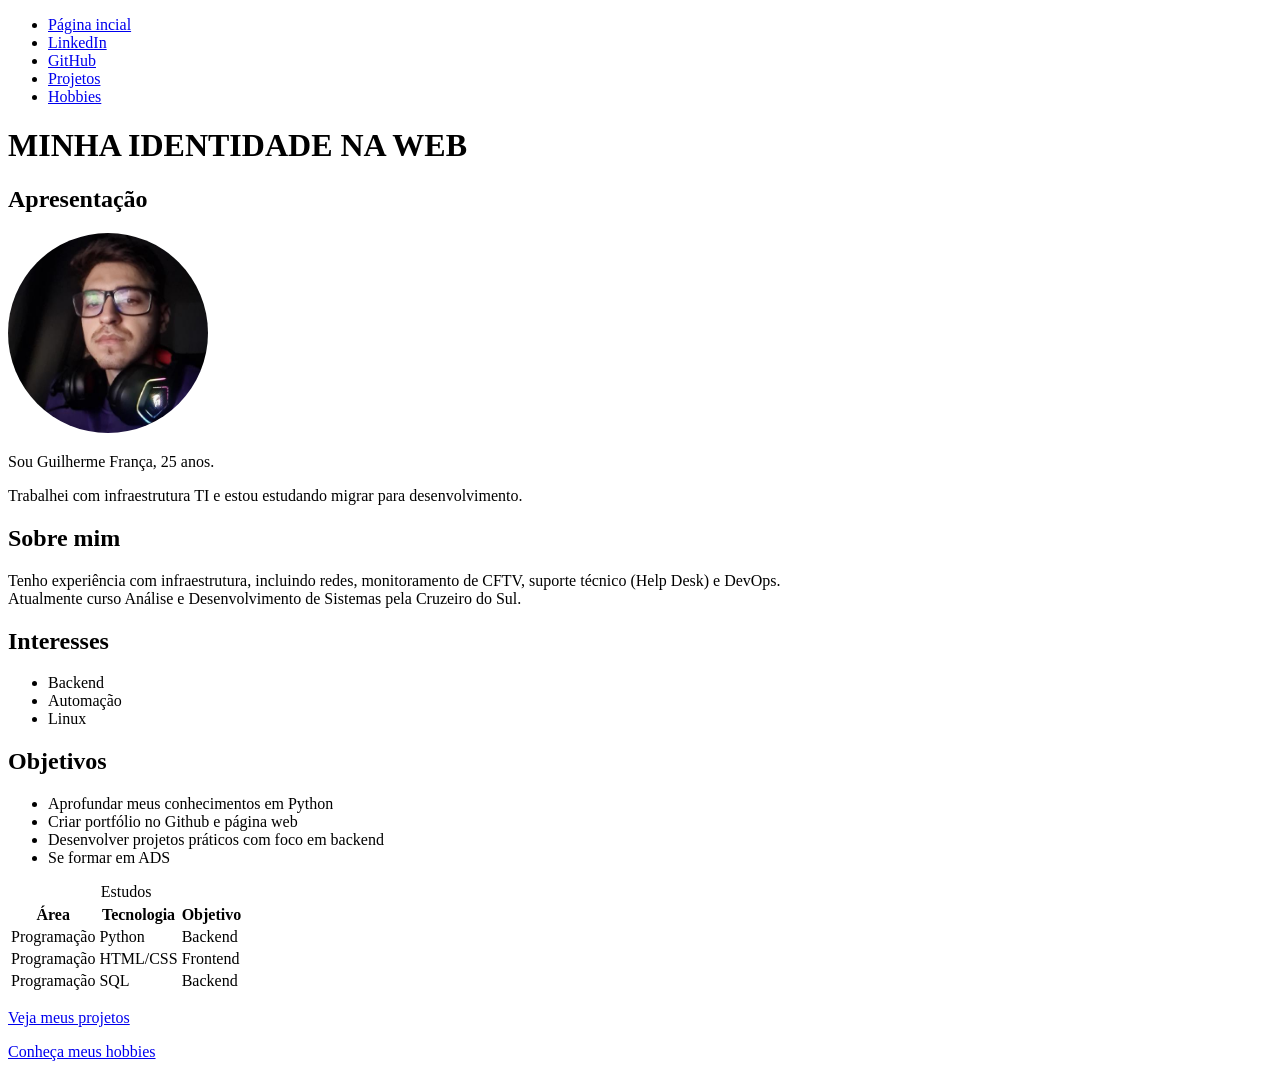
<file: index.html>
<!DOCTYPE html>
<html lang="pt-BR">
    <head>
        <meta charset="UTF-8">
        <meta name="viewport" content="width=device-width, initial-scale=1.0">
        <title>Guilherme Franca</title>
        <link rel="stylesheet" type="text/css" href="estilos.css">
    </head>
    <body>
        <main>
            <header>
                <nav>
                <ul>
                    <li><a href="index.html">Página incial</a></li>
                    <li><a href="http://www.linkedin.com/in/guilhermefrancaalves">LinkedIn</a></li>
                    <li><a href="https://github.com/Guifranca222">GitHub</a></li>
                    <li><a href="pag_projetos.html">Projetos</a></li>
                    <li><a href="pag_hobbies.html">Hobbies</a></li>
                </ul>
                </nav>
            </header>
            <h1>
                MINHA IDENTIDADE NA WEB
            </h1>
            <h2>
                Apresentação
            </h2>
            <div class="foto-perfil">
            <img src="midias/guilherme.jpeg" alt="Foto de Guilherme França">
            </div>
            <p>Sou Guilherme França, 25 anos.</p>
            <p>Trabalhei com infraestrutura TI e estou estudando migrar para desenvolvimento.</p>    
            <h2>
                Sobre mim
            </h2>
            <p>Tenho experiência com infraestrutura, incluindo redes, monitoramento de CFTV, suporte técnico (Help Desk) e DevOps.<br>
            Atualmente curso Análise e Desenvolvimento de Sistemas pela Cruzeiro do Sul.</p>
            <h2>
                Interesses
            </h2>
            <ul>
                <li>Backend</li>
                <li>Automação</li>
                <li>Linux</li>
            </ul>
            <h2>
                Objetivos
            </h2>
            <ul>
                <li>Aprofundar meus conhecimentos em Python</li>
                <li>Criar portfólio no Github e página web</li>
                <li>Desenvolver projetos práticos com foco em backend</li>
                <li>Se formar em ADS </li>
            </ul>
            <table class="tabela">
                <tr>
                    <caption>Estudos</caption>
                    <th>Área</th>
                    <th>Tecnologia</th>
                    <th>Objetivo</th>
                </tr>
                <tr>
                    <td>Programação</td>
                    <td>Python</td>
                    <td>Backend</td>
                </tr>
                <tr>
                    <td>Programação</td>
                    <td>HTML/CSS</td>
                    <td>Frontend</td>
                </tr>
                <tr>
                    <td>Programação</td>
                    <td>SQL</td>
                    <td>Backend</td>
                </tr>
                
            </table>
        </main>

        <footer>
            <p>
                <a href="pag_projetos.html">Veja meus projetos</a>

            </p>
            <p>
                <a href="pag_hobbies.html">Conheça meus hobbies</a>
            </p>
        </footer>

    </body>
</html>
</file>
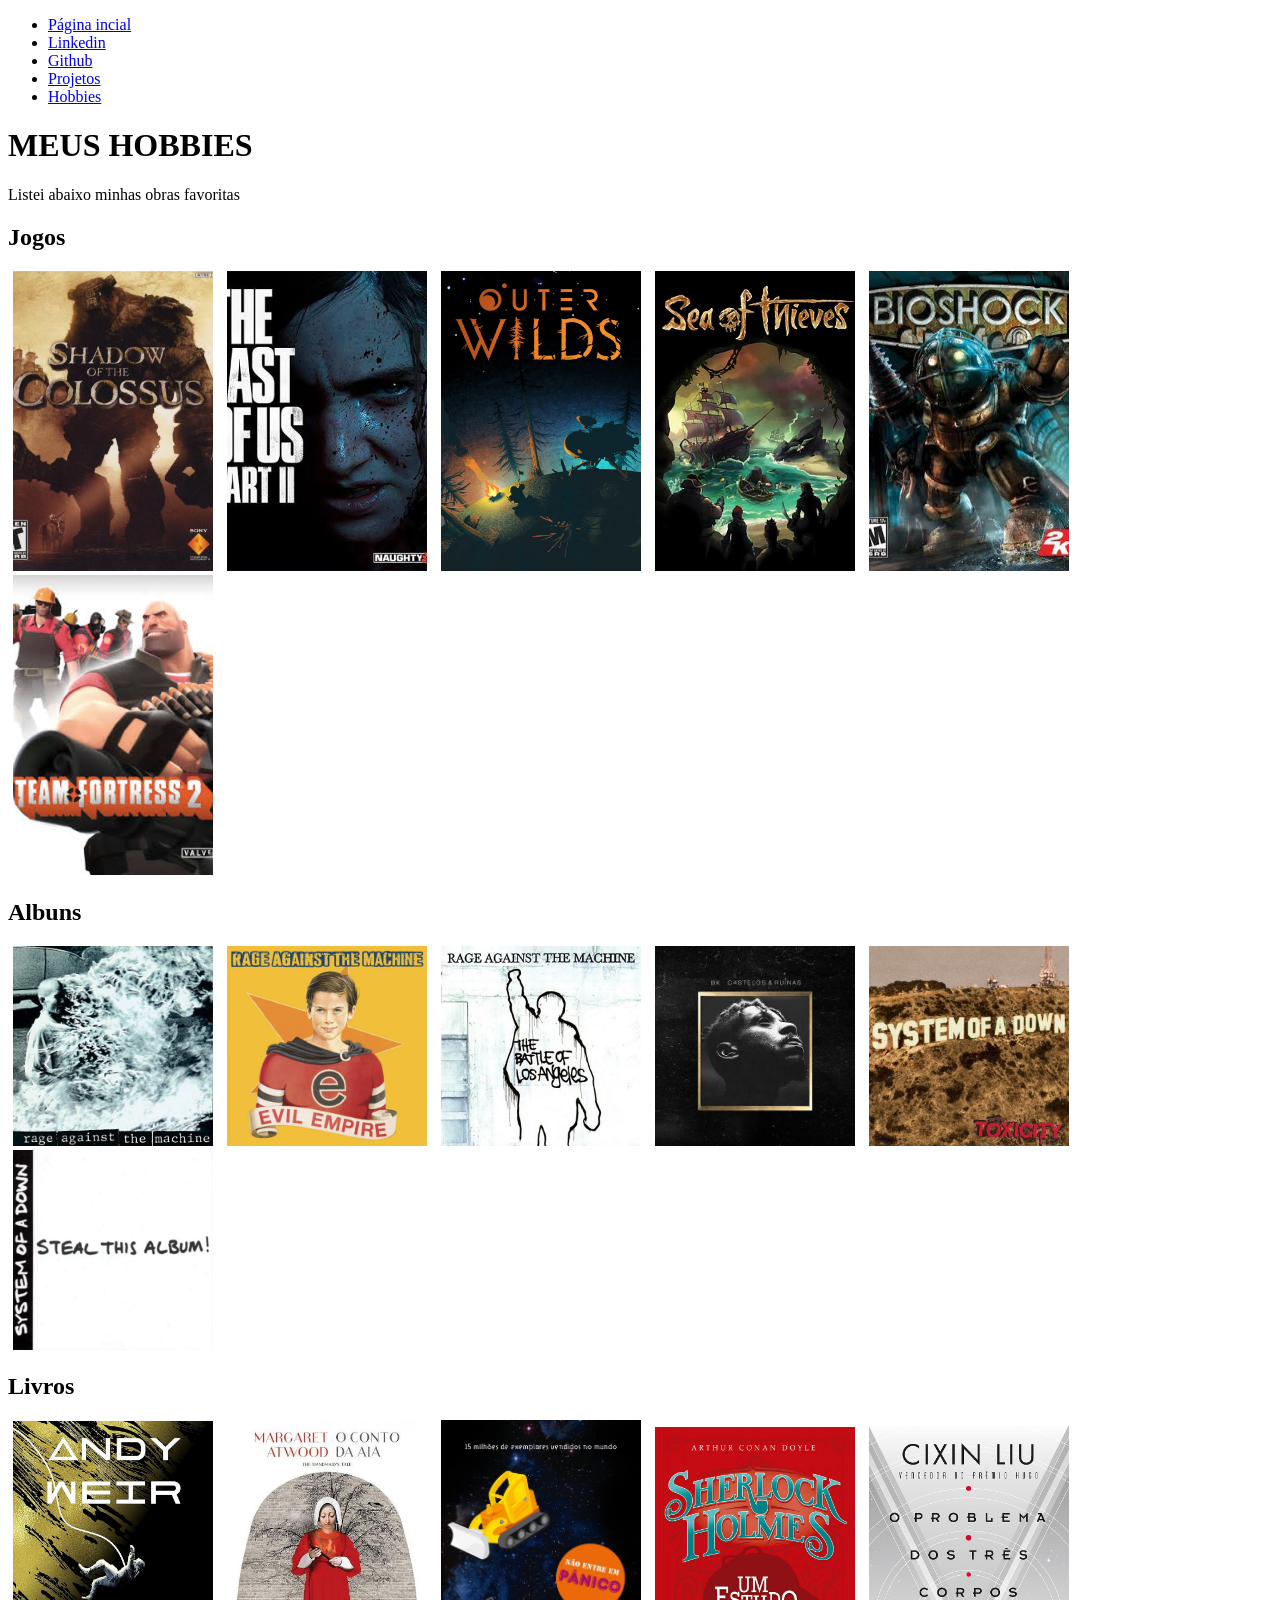
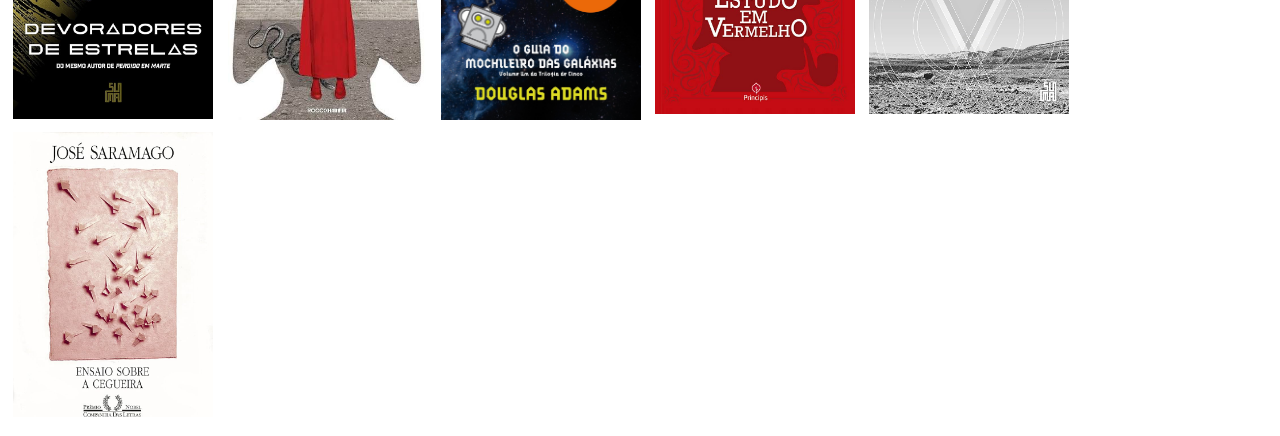
<file: pag_hobbies.html>
<!DOCTYPE html>
<html lang="pt-BR">
    <head>
        <meta charset="UTF-8">
        <meta name="viewport" content="width=device-width, initial-scale=1.0">
        <title>Hobbies</title>
        <link rel="stylesheet" type="text/css" href="estilos_hobbies.css">
    </head>
    <body>
        <header>
            <nav>
            <ul>
                <li><a href="index.html">Página incial</a></li>
                <li><a href="http://www.linkedin.com/in/guilhermefrancaalves">Linkedin</a></li>
                <li><a href="https://github.com/Guifranca222">Github</a></li>
                <li><a href="pag_projetos.html">Projetos</a></li>
                <li><a href="pag_hobbies.html">Hobbies</a></li>
            </ul>
            </nav>
        </header>
        <h1>
            MEUS HOBBIES
        </h1>
        <p>
            Listei abaixo minhas obras favoritas
        </p>
        <h2>
            Jogos
        </h2>
        <div class="midia_jogos">
            <img src="midias/Jogos/ShadowOfTheColossus.jpg" alt="Shadow of the colossus">
            <img src="midias/Jogos/thelastofus.jpeg" alt="The Last Of US">
            <img src="midias/Jogos/outer_wilds.jpeg" alt="Outer Wilds">
            <img src="midias/Jogos/Sea_of_thieves.jpg" alt="Sea of Thieves">
            <img src="midias/Jogos/bioshock.jpeg" alt="Bioshock">
            <img src="midias/Jogos/tf2.jpeg" alt="TF2">
        </div>
        <h2>
            Albuns
        </h2>
        <div class="midia_albuns">
            <img src="midias/Albuns/bomtrack.jpg" alt="Bombtrack">
            <img src="midias/Albuns/evil_empire.jpg" alt="Evil empire">
            <img src="midias/Albuns/RAtM-BattleofLosAngeles.jpeg" alt="Battle of Los Angeles">
            <img src="midias/Albuns/castelos_ruinas.jpeg" alt="Castelos e Ruinas">
            <img src="midias/Albuns/toxicity.jpg" alt="Toxicity">
            <img src="midias/Albuns/Steal-This-Album.png" alt="Steal This Album">
        </div>
        <h2>
            Livros
        </h2>
        <div class="midia_livros">
            <img src="midias/Livros/devoradores_estrelas.jpg" alt="Devoradores de Estrelas">
            <img src="midias/Livros/conto_aia.jpeg" alt="Conto da Aia">
            <img src="midias/Livros/mochileiro.jpg" alt="Mochileiro das Galaxias">
            <img src="midias/Livros/sherlock.jpg" alt="Sherlock Holmes">
            <img src="midias/Livros/trescorpos.jpg" alt="Três Corpos">
            <img src="midias/Livros/ensaio_cegueira.jpg" alt="Ensaio sobre a Cegueira">
        </div>
</file>
<file: estilos.css>
.foto-perfil img{
    align-items: center;
    width: 200px;
    height: 200px;
    object-fit: cover;
    border-radius: 50%;
}

.tabela{
    gap: 15px;
}
</file>
<file: estilos_hobbies.css>
.midia_jogos img {
    align-items: center;
    width: 200px;
    height: 300px;
    object-fit: cover;
    margin: 0px 5px 0px;
    align-items: center;
}

.midia_albuns img {
    width: 200px;
    height: 200px;
    object-fit: contain;
    margin: 0px 5px 0px;
    align-items: center;
}

.midia_livros img {
    width: 200px;
    height: 300px;
    object-fit: contain;
    margin: 0px 5px 0px;
    align-items: center;
}
</file>
